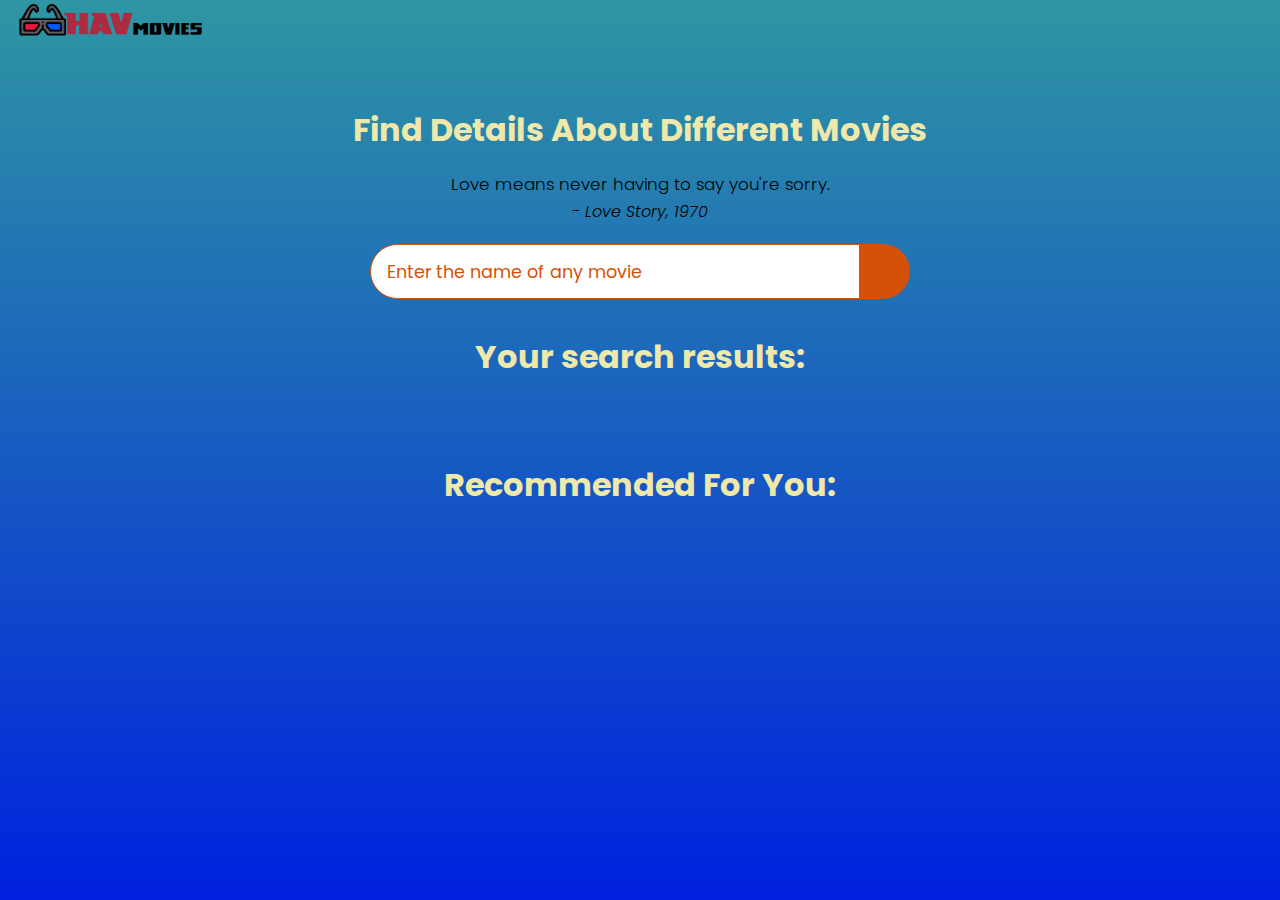
<file: index2.html>
<!DOCTYPE html>
<html lang="en">

<head>
    <meta charset="UTF-8">
    <meta http-equiv="X-UA-Compatible" content="IE=edge">
    <meta name="viewport" content="width=device-width, initial-scale=1.0">
    <link rel="stylesheet" href="style.css">
    <link rel="stylesheet" href="https://cdnjs.cloudflare.com/ajax/libs/font-awesome/5.15.1/css/all.min.css" integrity="sha512-+4zCK9k+qNFUR5X+cKL9EIR+ZOhtIloNl9GIKS57V1MyNsYpYcUrUeQc9vNfzsWfV28IaLL3i96P9sdNyeRssA==" crossorigin="anonymous" />
    <title>HAV Movies - Find the Movies You love!</title>
</head>

<body>
    <div class="container">
        <div class="logo">
            <img src="/logo.png" alt="logo">
        </div>
        <div class="movie-wrapper">
            <div class="movie-search">
                <h2 class="title">Find Details About Different Movies </h2>
                <blockquote>Love means never having to say you're sorry.<br>
                    <cite>-  Love Story, 1970</cite>
                </blockquote>

                <div class="movie-search-box">
                    <input type="text" class="search-control" placeholder="Enter the name of any movie" id="search-input">
                    <button type = "button" class = "search-btn btn" id="search-btn">
                        <i class="fas fa-search"></i>
                    </button>
                </div>
            </div>
            <div class="movie-seach-result">
                <h2 class="title">Your search results: </h2>
                <div id="movie">

                </div>

                <h2 class="title">Recommended For You: </h2>
                <div id="recommended-movie">

                </div>
            </div>

            <div class="movie-details">
                <button type = "button" class = "btn movie-close-btn" id="movie-close-btn">
                    <i class="fas fa-times"></i>
                </button>
                <div class="movie-details-content">
                    
                </div>
            </div>
        </div>
    </div>


    <script src="main.js"></script>
    <!-- <script type="module" src="script.js"></script> -->
</body>

</html>
</file>
<file: style.css>
@import url('https://fonts.googleapis.com/css2?family=Poppins:wght@200;300;400;500;600;700;800;900&display=swap');

*{
    padding: 0;
    margin: 0;
    box-sizing: border-box;
}
:root{
    --tenne-tawny: #d65108;
    --tenne-tawny-dark: #b54507;
}
body{
    font-weight: 300;
    font-size: 1.05rem;
    line-height: 1.6;
    font-family: 'Poppins', sans-serif;
    background: linear-gradient(rgb(47,150,163),rgb(0, 33, 223));
}

.logo img{
    max-width: 100%; 
    height: 60px;
display:block; 
height: auto;

}

/*  */
.btn{
    font-family: inherit;
    cursor: pointer;
    outline: 0;
    font-size: 1.05rem;
}
.text{
    opacity: 0.8;
}
.title{
    font-size: 2rem;
    margin-bottom: 1rem;
    color: palegoldenrod;
}

/*  */
.container{
    min-height: 100vh;
}
.movie-wrapper{
    max-width: 1280px;
    margin: 0 auto;
    padding: 2rem;
    /* background: #fff; */
    text-align: center;
}
.movie-search{
    margin: 2rem 0;
}
.movie-search cite{
    font-size: 1rem;
}
.movie-search-box{
    margin: 1.2rem 0;
    display: flex;
    align-items: stretch;
}
.search-control,
.search-btn{
    width: 100%;
}
.search-control{
    padding: 0 1rem;
    font-size: 1.1rem;
    font-family: inherit;
    outline: 0;
    border: 1px solid var(--tenne-tawny);
    color: var(--tenne-tawny);
    border-top-left-radius: 2rem;
    border-bottom-left-radius: 2rem;
}
.search-control::placeholder{
    color: var(--tenne-tawny);
}
.search-btn{
    width: 55px;
    height: 55px;
    font-size: 1.8rem;
    background: var(--tenne-tawny);
    color: #fff;
    border: none;
    border-top-right-radius: 2rem;
    border-bottom-right-radius: 2rem;
    transition: all 0.4s linear;
    -webkit-transition: all 0.4s linear;
    -moz-transition: all 0.4s linear;
    -ms-transition: all 0.4s linear;
    -o-transition: all 0.4s linear;
}
.search-btn:hover{
    background: var(--tenne-tawny-dark);
}
.movie-search-result{
    margin-top: 4rem;
}
#movie{
    margin: 2.4rem 0;
}
#recommended-movie{
    margin: 2.4rem 0;
}
.movie-item{
    border-radius: 1rem;
    -webkit-border-radius: 1rem;
    -moz-border-radius: 1rem;
    -ms-border-radius: 1rem;
    -o-border-radius: 1rem;
    overflow: hidden;
    box-shadow: 0 4px 21px -12px rgba(0, 0, 0, 0.79);
    margin: 2rem 0;
}
.movie-img img{
    width: 100%;
    display: block;
}
.movie-name{
    padding: 1.5rem 0.5rem;
}
.movie-name h3{
    font-size: 1.4rem;
}
.details-btn{
    text-decoration: none;
    color: #fff;
    background: var(--tenne-tawny);
    font-weight: 500;
    font-size: 1.1rem;
    padding: 0.75rem 0;
    display: block;
    width: 175px;
    margin: 1rem auto;
    border-radius: 2rem;
    -webkit-border-radius: 2rem;
    -moz-border-radius: 2rem;
    -ms-border-radius: 2rem;
    -o-border-radius: 2rem;
    transition: all 0.4s linear;
    -webkit-transition: all 0.4s linear;
    -moz-transition: all 0.4s linear;
    -ms-transition: all 0.4s linear;
    -o-transition: all 0.4s linear;
}
.details-btn:hover{
    background: var(--tenne-tawny-dark);
}

/* meal details */
.movie-details{
    position: fixed;
    top: 50%;
    left: 50%;
    transform: translate(-50%, -50%);
    -webkit-transform: translate(-50%, -50%);
    -moz-transform: translate(-50%, -50%);
    -ms-transform: translate(-50%, -50%);
    -o-transform: translate(-50%, -50%);
    color: #fff;
    background: var(--tenne-tawny);
    border-radius: 1rem;
    -webkit-border-radius: 1rem;
    -moz-border-radius: 1rem;
    -ms-border-radius: 1rem;
    -o-border-radius: 1rem;
    width: 90%;
    height: 90%;
    overflow-y: scroll;
    display: none;
    padding: 2rem 0;
}
.movie-details::-webkit-scrollbar{
    width: 10px;
}
.movie-details::-webkit-scrollbar-thumb{
    background: #f0f0f0;
    border-radius: 2rem;
    -webkit-border-radius: 2rem;
    -moz-border-radius: 2rem;
    -ms-border-radius: 2rem;
    -o-border-radius: 2rem;
}


/* js related */
.showMovie{
    display: block;
}

.movie-details-content{
    margin: 2rem;
}
.movie-details-content p:not(.movie-category){
    padding: 1rem 0;
}
.movie-close-btn{
    position: absolute;
    right: 2rem;
    top: 2rem;
    font-size: 1.8rem;
    background: #fff;
    border: none;
    width: 35px;
    height: 35px;
    border-radius: 50%;
    -webkit-border-radius: 50%;
    -moz-border-radius: 50%;
    -ms-border-radius: 50%;
    -o-border-radius: 50%;
    display: flex;
    align-items: center;
    justify-content: center;
    opacity: 0.9;
}
.movie-title{
    letter-spacing: 1px;
    padding-bottom: 1rem;
}
.movie-category{
    background: #fff;
    font-weight: 600;
    color: var(--tenne-tawny);
    display: inline-block;
    padding: 0.2rem 0.5rem;
    border-radius: 0.3rem;
    -webkit-border-radius: 0.3rem;
    -moz-border-radius: 0.3rem;
    -ms-border-radius: 0.3rem;
    -o-border-radius: 0.3rem;
}
.movie-category{
    background: #fff;
    font-weight: 600;
    color: var(--tenne-tawny);
    display: inline-block;
    padding: 0.2rem 0.5rem;
    border-radius: 0.3rem;
    -webkit-border-radius: 0.3rem;
    -moz-border-radius: 0.3rem;
    -ms-border-radius: 0.3rem;
    -o-border-radius: 0.3rem;
}
.movie-plot{
    padding: 1rem 0;
}
.movie-poster-img img{
    width: 100px;
    height: 100px;
    border-radius: 50%;
    -webkit-border-radius: 50%;
    -moz-border-radius: 50%;
    -ms-border-radius: 50%;
    -o-border-radius: 50%;
    margin: 0 auto;
    display: block;
}
.recipe-link{
    margin: 1.4rem 0;
}
.recipe-link a{
    color: #fff;
    font-size: 1.2rem;
    font-weight: 700;
    transition: all 0.4s linear;
    -webkit-transition: all 0.4s linear;
    -moz-transition: all 0.4s linear;
    -ms-transition: all 0.4s linear;
    -o-transition: all 0.4s linear;
}
.recipe-link a:hover{
    opacity: 0.8;
}


/*  */
.notFound{
    grid-template-columns: 1fr!important;
    color: var(--tenne-tawny);
    font-size: 1.8rem;
    font-weight: 600;
    width: 100%;
}






/* Media Queries */
@media screen and (min-width: 600px){
    .movie-search-box{
        width: 540px;
        margin-left: auto;
        margin-right: auto;
    }
}

@media screen and (min-width: 768px){
    #movie{
        display: grid;
        grid-template-columns: repeat(2, 1fr);
        gap: 2rem;
    }
    .movie-item{
        margin: 0;
    }
    .movie-details{
        width: 700px;
    }

    .logo img{
        height: 40px;
    }
}

@media screen and (min-width: 992px){
    #movie{
        grid-template-columns: repeat(3, 1fr);
    }

   
}
</file>
